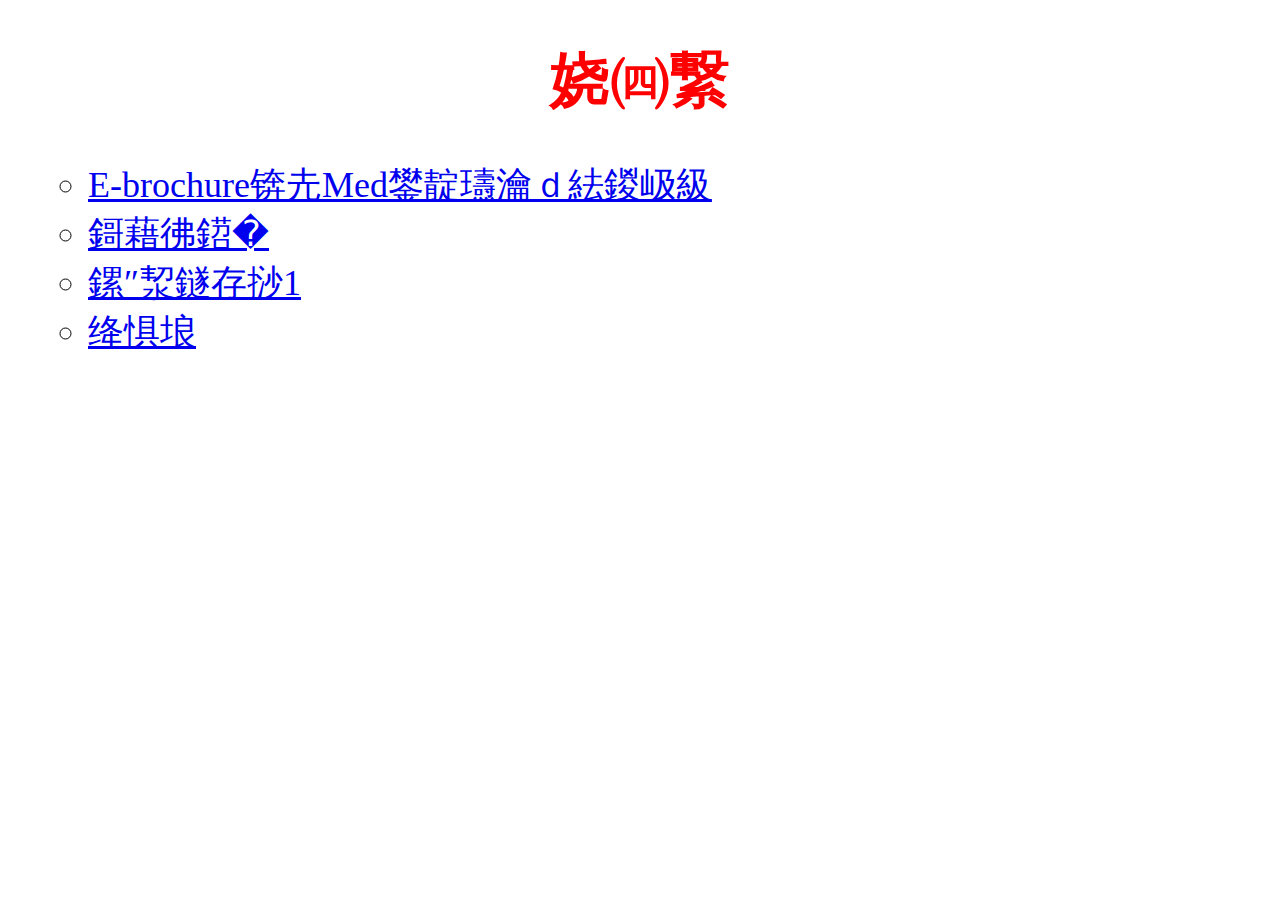
<file: templates/index.html>
<!DOCTYPE html PUBLIC "-//W3C//DTD XHTML 1.0 Transitional//EN" "http://www.w3.org/TR/xhtml1/DTD/xhtml1-transitional.dtd">
<html xmlns="http://www.w3.org/1999/xhtml">

<head>
<meta http-equiv="Content-Type" content="text/html; charset=gb2312" />
<title>欢迎页</title>

<style type="text/css">
<!--
.STYLE2 {font-family: Georgia, "Times New Roman", Times, serif}
.STYLE3 {
	font-size: 60px;
	color: #FF0000;
}
.STYLE4 {font-size: 36px}
-->
</style>
</head>

<body>
<h1 align="center" class="STYLE1 STYLE2 STYLE3">欢迎</h1>
<ul>
  <ul class="STYLE2">
    <li class="STYLE4"><a href="/E-brochure">E-brochure（PMed电子宣传册）</a></li>
    <li class="STYLE4"><a href="/ran">抽号器</a></li>
    <li class="STYLE4"><a href="/stu1">校园直播1</a></li>
    <li class="STYLE4"><a href="/klz">签到</a></li>
  </ul>
</ul>

</body>


</html>
</file>
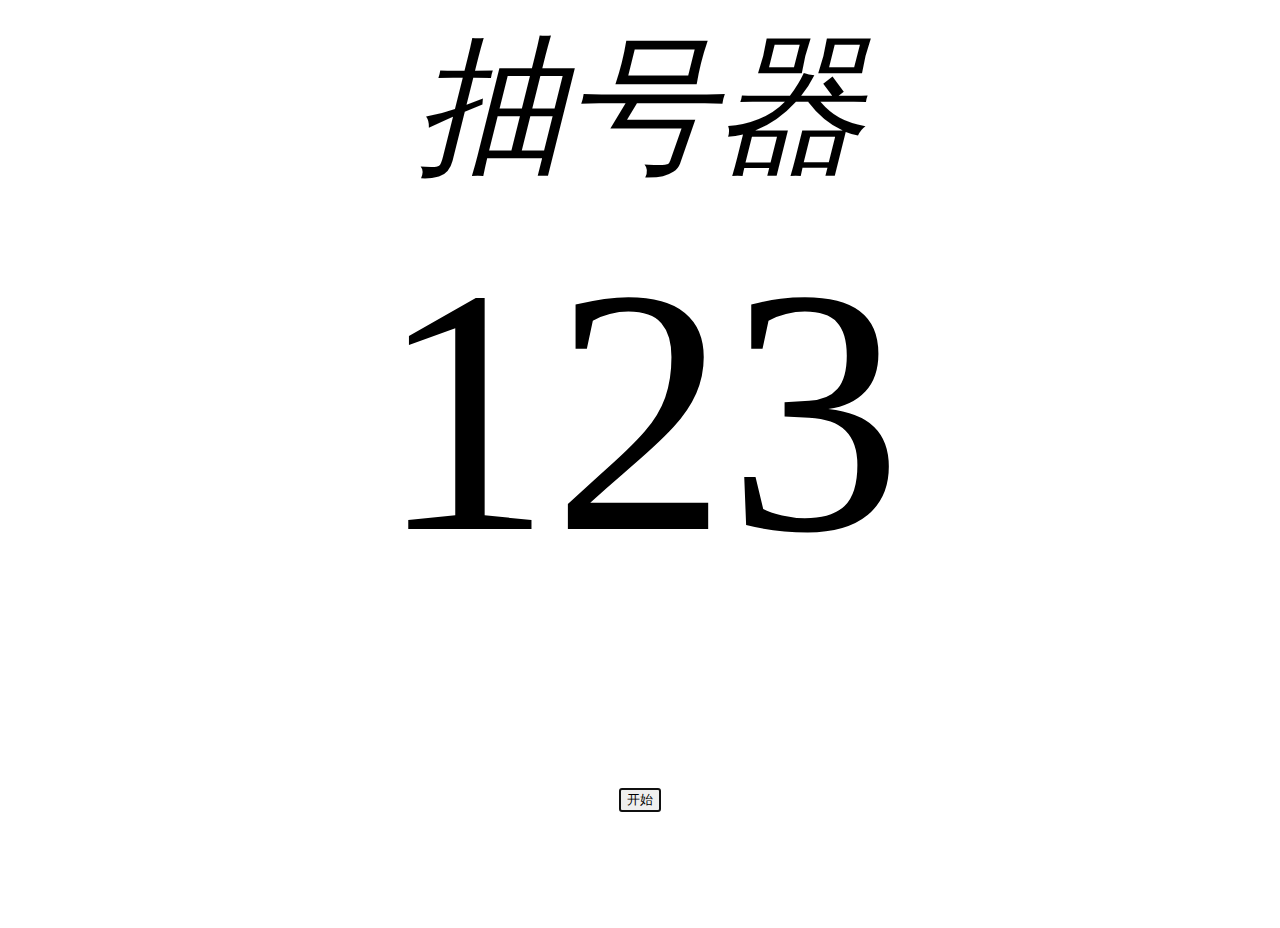
<file: ran.html>
<!DOCTYPE html>

<meta http-equiv="Content-Type" content="text/html; charset=utf-8" />
<title>班会抽号</title>

<body>
	<center style="font-size:150px"><em>抽号器</em></center>
	<!--<pre class="l" id="demo">123</pre>-->
	<center id="demo" style="font-size:350px">123</center>
	<p style="text-align: center; font-size:100px">
		<button onclick="ran()" autofocus>开始</button>
	</p>	

	<script>
			function ran(){
				for (var i=0;i<10000;i++){ 
					<!-->setTimeout(function() {document.getElementById("demo").innerHTML=Math.floor(Math.random() * 46);},1000); 
					
					setTimeout(play,100); 
					<!-->var timer1=window.setTimeout(function() {document.getElementById("demo").innerHTML=Math.floor(Math.random() * 46);},1000);
					<!-->var timer=window.setInterval(ran,100);
					<!-->await sleep(100);
				}
			}
			
			function play(){
				var s=Math.floor(Math.random() * 46)
				document.getElementById("demo").innerHTML=s;
			}
				
	</script>
</body>
</html>
</file>
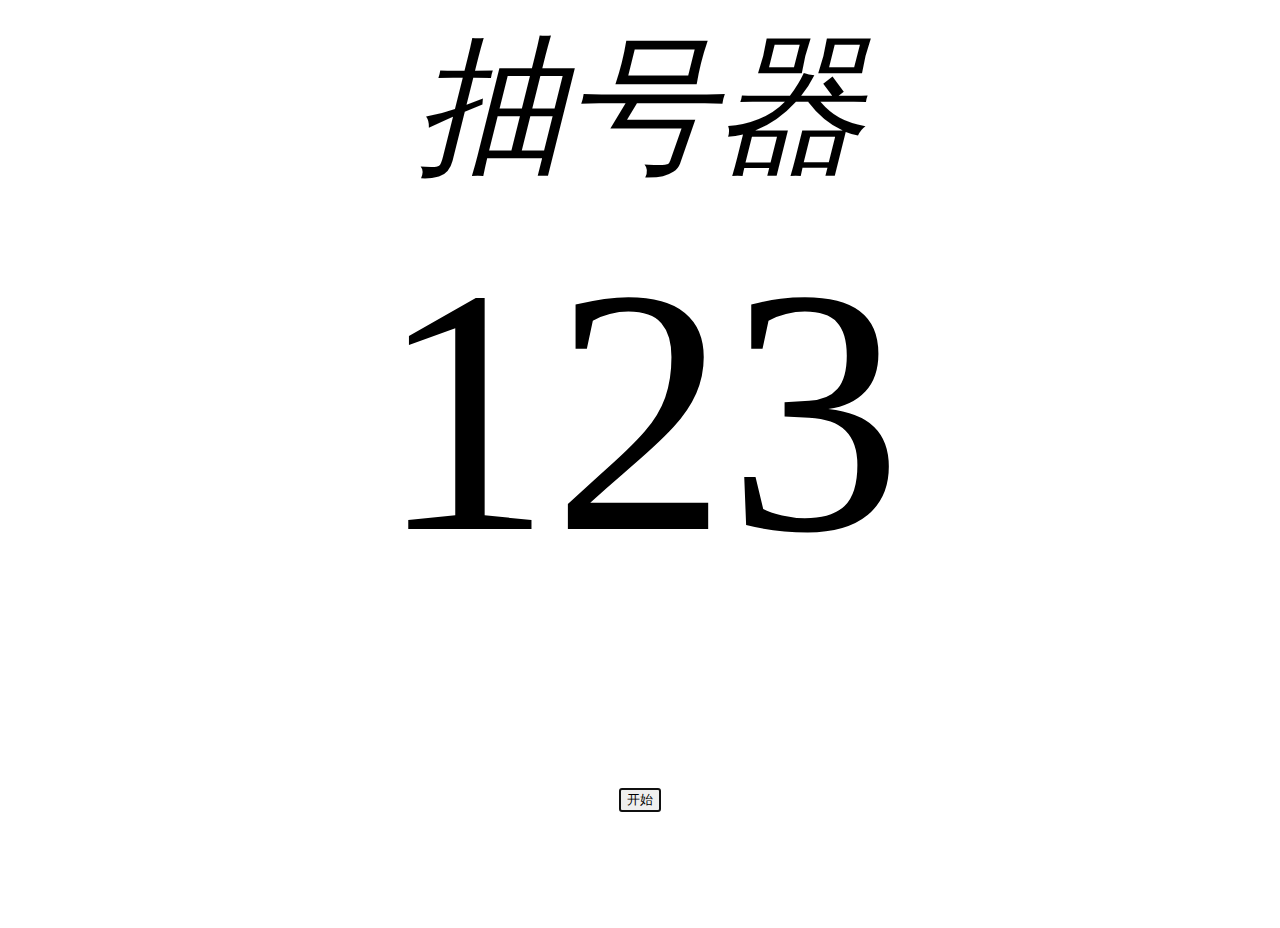
<file: templates/ran.html>
<!DOCTYPE html>

<meta http-equiv="Content-Type" content="text/html; charset=utf-8" />
<title>班会抽号</title>

<body>
	<center style="font-size:150px"><em>抽号器</em></center>
	<!--<pre class="l" id="demo">123</pre>-->
	<center id="demo" style="font-size:350px">123</center>
	<p style="text-align: center; font-size:100px">
		<button onclick="ran()" autofocus>开始</button>
	</p>	

	<script>
			function ran(){
				for (var i=0;i<10000;i++){ 
					<!-->setTimeout(function() {document.getElementById("demo").innerHTML=Math.floor(Math.random() * 46);},1000); 
					
					setTimeout(play,100); 
					<!-->var timer1=window.setTimeout(function() {document.getElementById("demo").innerHTML=Math.floor(Math.random() * 46);},1000);
					<!-->var timer=window.setInterval(ran,100);
					<!-->await sleep(100);
				}
			}
			
			function play(){
				var s=Math.floor(Math.random() * 5+1)
				document.getElementById("demo").innerHTML=s;
			}
				
	</script>
</body>
</html>
</file>
